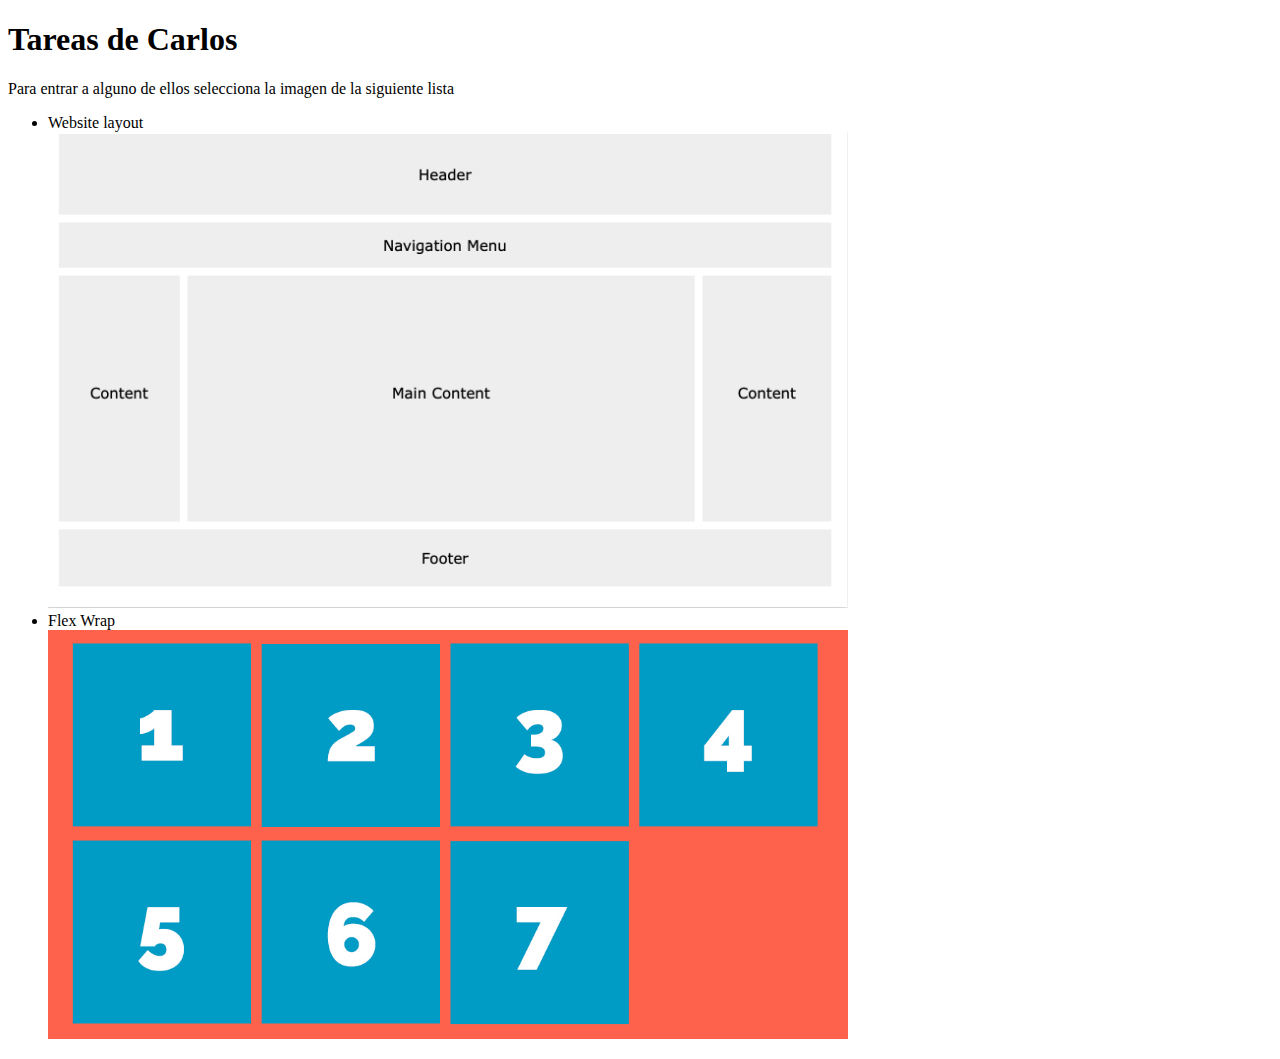
<file: index.html>
<!DOCTYPE html>
<html lang="es">
<head>
    <meta charset="UTF-8">
    <title>Maquetados</title>
</head>
<body>
    <h1>Tareas de Carlos</h1>
    <p>
        Para entrar a alguno de ellos selecciona la imagen de la siguiente lista
    </p>
    <ul>
        <li>Website layout<br/>
        <a href="img1.html"><img src="Website-layout.png" class="img1" width="800" height="auto"/></a></li>
        <li>Flex Wrap <br/>
        <a href="img2.html"><img src="flex-wrap2.jpg" class="img2" width="800" height="auto"/></a></li>
    </ul>
</body>
</html>
</file>
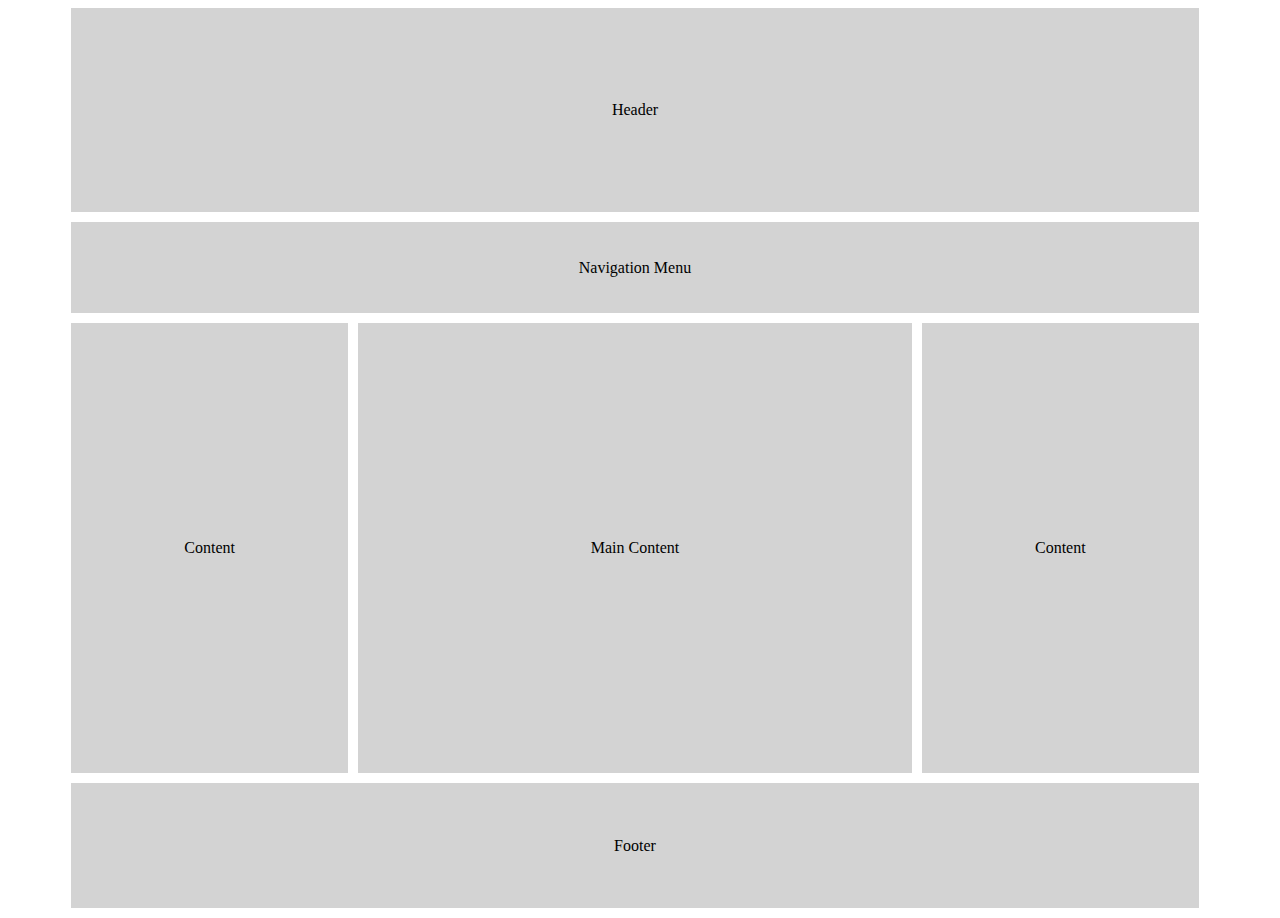
<file: img1.html>
<!DOCTYPE html>
<html lang="en">
<head>
    <meta charset="UTF-8">
    <link rel="stylesheet" href="estilos1.css" type="text/css">
    <title>Website layout</title>
</head>
<body>
    <main class="contenedor">
        <section class="column">
            <div class="header"><span>Header</span></div>
            <div class="nav"><span>Navigation Menu</span></div>
        </section>
        <section class="row">
            <div class="cont"><span>Content</span></div>
            <div class="mainCon"><span>Main Content</span></div>
            <div class="cont"><span>Content</span></div>
        </section>
        <section class="column2">
            <div class="foo"><span>Footer</span></div>
        </section>
    </main>
</body>
</html>
</file>
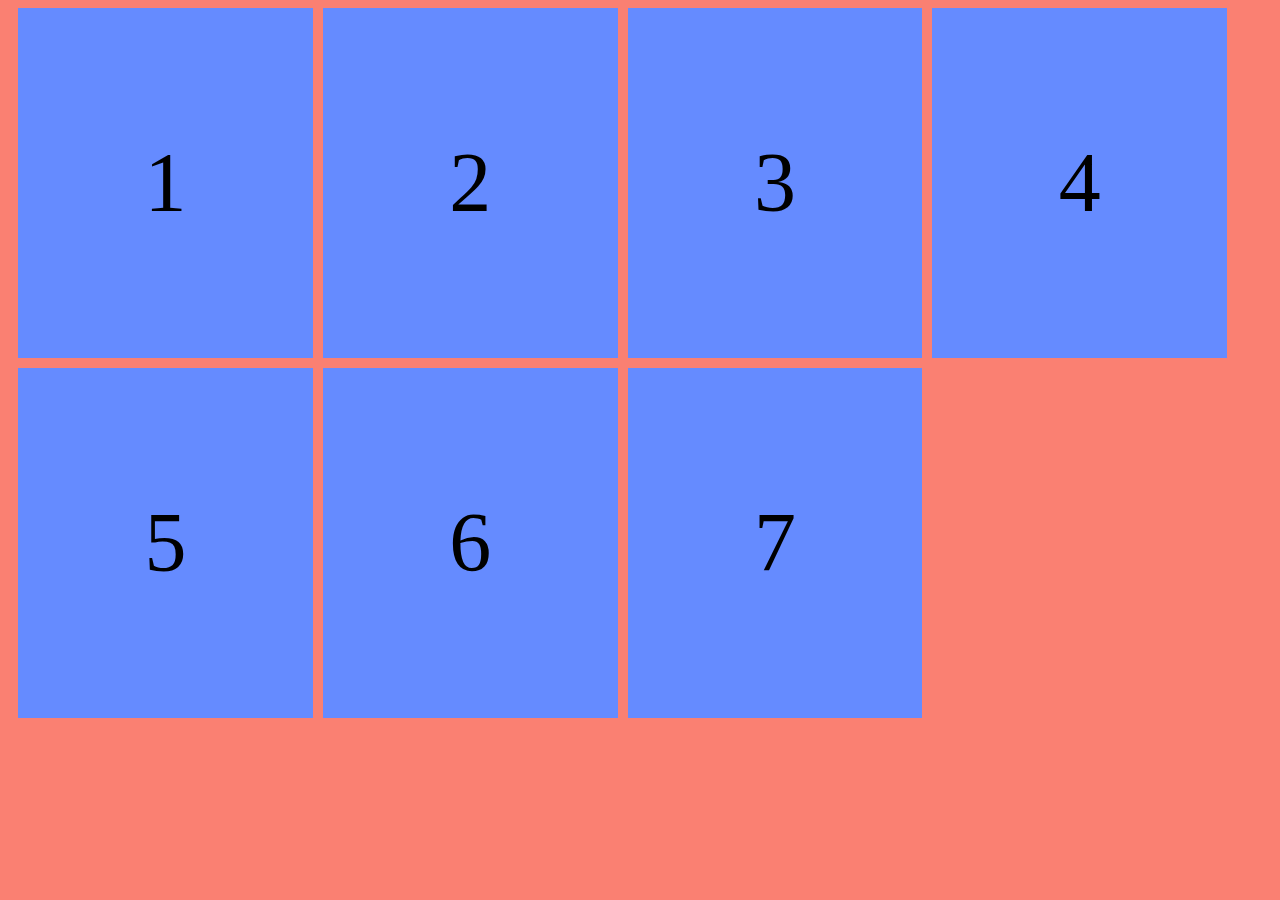
<file: img2.html>
<!DOCTYPE html>
<html lang="es">
<head>
    <meta charset="UTF-8">
    <title>Flex-Wrap</title>
    <link rel="stylesheet" href="estilos2.css" />
</head>
<body>
    <div class="contenedor">
        <span>1</span>
        <span>2</span>
        <span>3</span>
        <span>4</span>
        <span class="aba">5</span>
        <span class="aba">6</span>
        <span class="aba">7</span>
    </div>    
</body>
</html>
</file>
<file: estilos1.css>
.contenedor{
    width: 90%;
    height: 100vh; 
    margin-left:5%;
}
.column{
    margin-top: 0;
    display: flex;
    flex-direction: column;
    height: 35%; 
    margin-bottom: 10px;
}
span{
    margin: auto;
}
.row{
    display: flex;
    flex-direction: row;
    align-items: flex-end;
    height: 50%;    
}
.column2{
    height: 15%;
    display: flex;
    flex-direction: column;
}
div{
    background-color: lightgray;
    margin-right: 10px;
    margin-bottom: 10px;
    text-align: center;
}
.header{
    order: 0;
    height: 65%;
    display: flex;
    justify-content: center;
    align-items: center;
}
.nav{
    order: 1;
    height: 29%;
    display: flex;
    justify-content: center;
    align-items: center;
}
.cont, .mainCon{
    order: 2;
    height: 100%;
    display: flex;
    justify-content: center;
    align-items: center;
}
.cont{
    width: 25%;
}
.mainCon{
    width: 50%;;
}
.foo{
    order: 3;
    height: 100%;
    display: flex;
    justify-content: center;
    align-items: center;
}
</file>
<file: estilos2.css>
body{
    background-color: salmon;
}
.contenedor{
    display: flex;
    flex-flow: wrap row;
    align-items: center;
}
span{
    display: flex;
    font-size: 84px;
    padding: 10% 10% 10% 10%;
    margin-left: 10px;
    margin-bottom: 10px;
    background-color: rgb(101, 139, 255);
}
</file>
